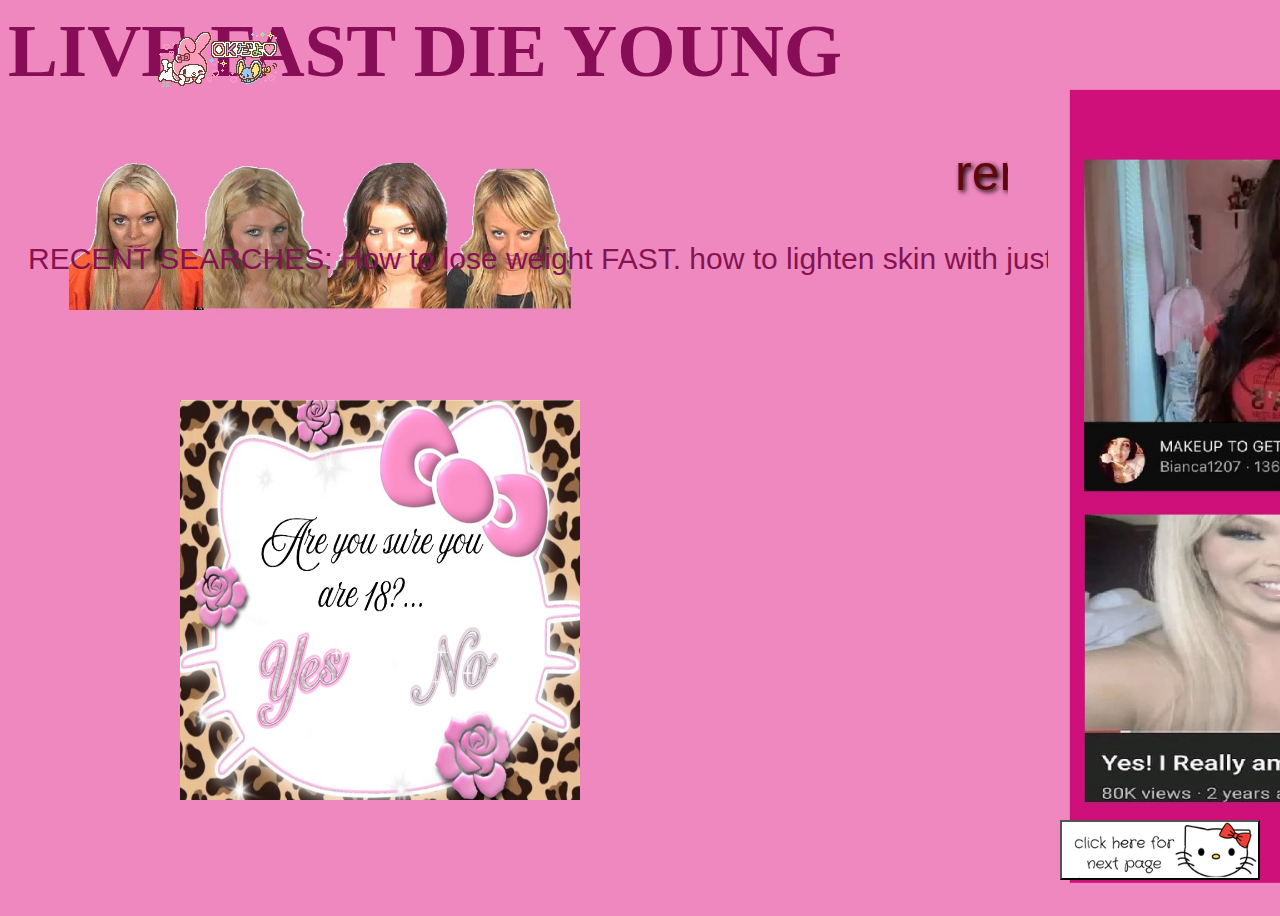
<file: project-demo/page-1.html>
<html>

<head>
    <link rel="stylesheet" href="style1.css">
</head>

<body>

<h1> LIVE FAST DIE YOUNG</h1>
<marquee behaviour="scroll" direction="left">
    remember,nothing tastes as good as skinny feels!!!!
</marquee>

<div class="marquee-container">
<div class="marquee-content">

RECENT SEARCHES:

How to lose weight FAST.
how to lighten skin with just lemon and salt.
DIY chillie lip plumper.
how to stop cravings.
5 minute abs workout.
how to skip dinner without getting caught.
fox eyelift.
what is mouth taping?
overnight weightloss using plastic wrap.
gua sha techniques.
how to get a jawline.
</div>
</div>


<p> <i></i>
</p>
<img class="img1" src="images/yesno.png">
<img class="img2" src="images/skinny.webp">
<a href="page-2.html">
    <button class="image">
    </button>
</a>

<div class="video">
    <img src="images/mymelody.gif"></video>
</div>

</body>

</html>
</file>
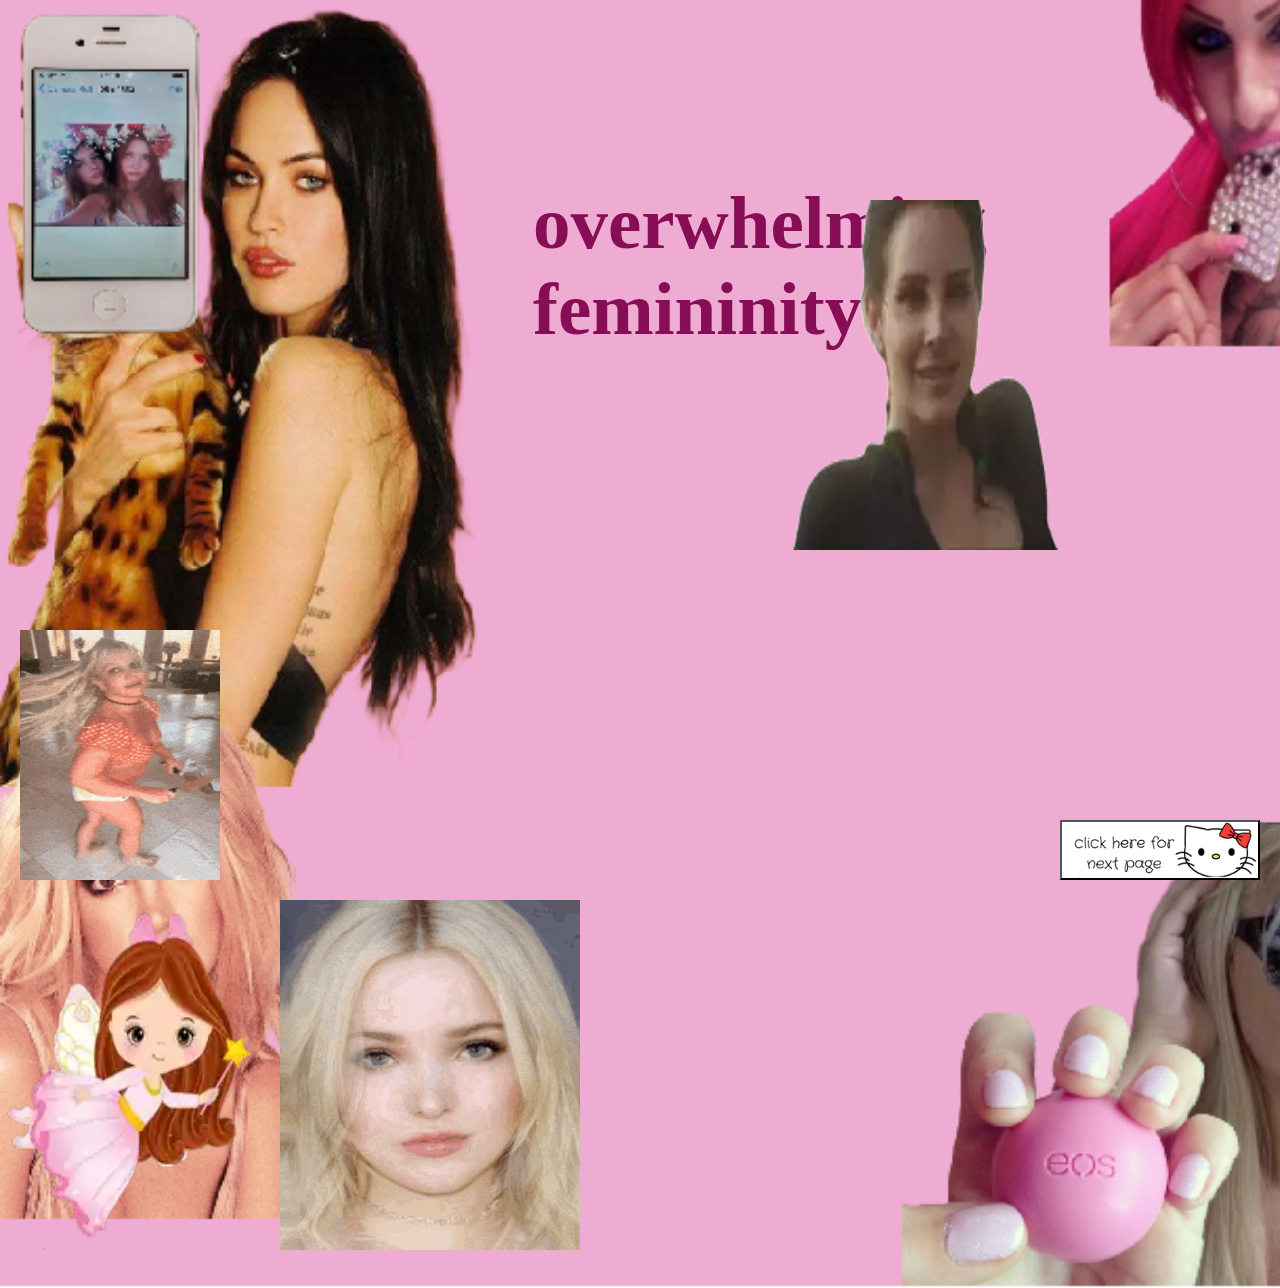
<file: project-demo/page-2.html>
<html>

<head>
<link rel="stylesheet" href="style2.css">
</head>
<body>

<h1> overwhelming femininity</h1>

<marquee behaviour="scroll" direction="left">
you'll never find another girl like me!
</marquee>

<img class="knives" src="images/brittanyknives.gif"> 
<img class="lana" src="images/lana.webp"> 
<img class="dov" src="images/dove.gif"> 
<img class="princess" src="images/princess.webp"> 
<a href="page-3.html">
    <button class="image">
    </button>
</a>

</body>









</html>
</file>
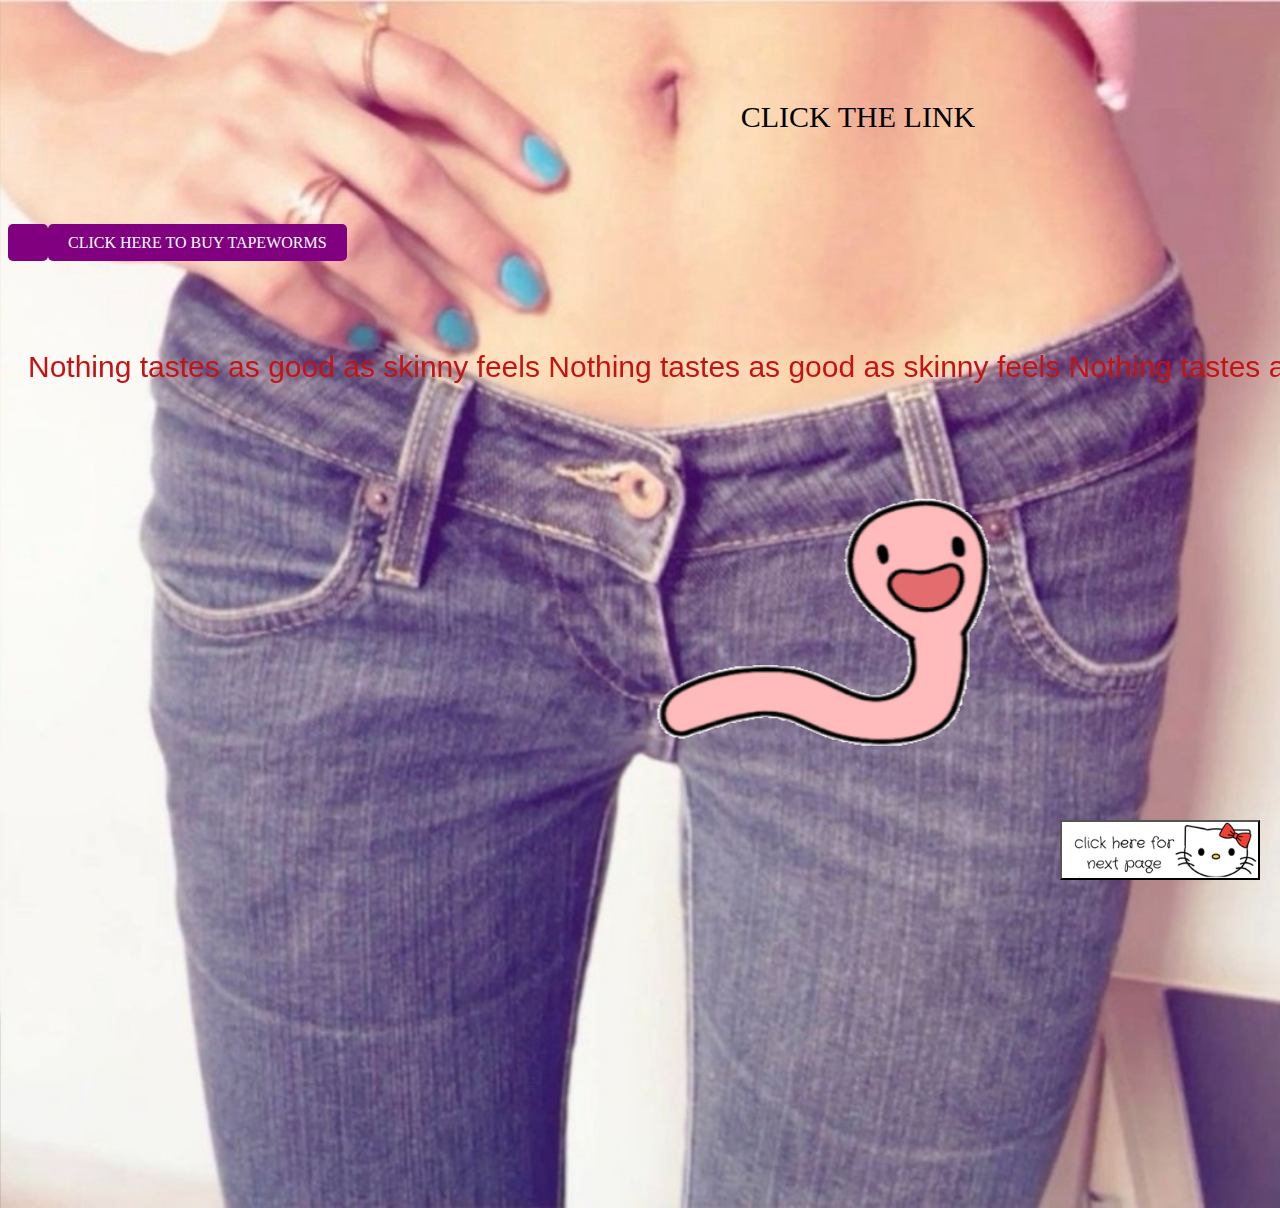
<file: project-demo/page-3.html>
<html>

<head>
<link rel="stylesheet" href="style3.css">
</head>
<body>


<p> CLICK THE LINK</p>


<a href="page-4.html"><button class="image"></button></a>

<a href="https://www.amazon.co.uk/Yorkshire-Worms-LARGE-Dendrobaena-worms/dp/B07PCV3RS3/ref=asc_df_B07PCV3RS3?tag=bingshoppinga-21&linkCode=df0&hvadid=80676872589646&hvnetw=o&hvqmt=e&hvbmt=be&hvdev=c&hvlocint=&hvlocphy=246416&hvtargid=pla-4584276335665596&msclkid=c40d9fa267551afa695ef693cc2aa09a&th=1&psc=1" target="_blank">
CLICK HERE TO BUY TAPEWORMS
</a>


<img class="img" src="images/worm.gif">
<marquee behaviour="scroll" direction="left">
nothing tastes as good as skinny feels!!!!
</marquee>

<div class="marquee-container">
<div class="marquee-content">



Nothing tastes as good as skinny feels
Nothing tastes as good as skinny feels
Nothing tastes as good as skinny feels
Nothing tastes as good as skinny feels
Nothing tastes as good as skinny feels
Nothing tastes as good as skinny feels
Nothing tastes as good as skinny feels
Nothing tastes as good as skinny feels
Nothing tastes as good as skinny feels
Nothing tastes as good as skinny feels
Nothing tastes as good as skinny feels
Nothing tastes as good as skinny feels



</div>
</div>

</body>
</html>
</file>
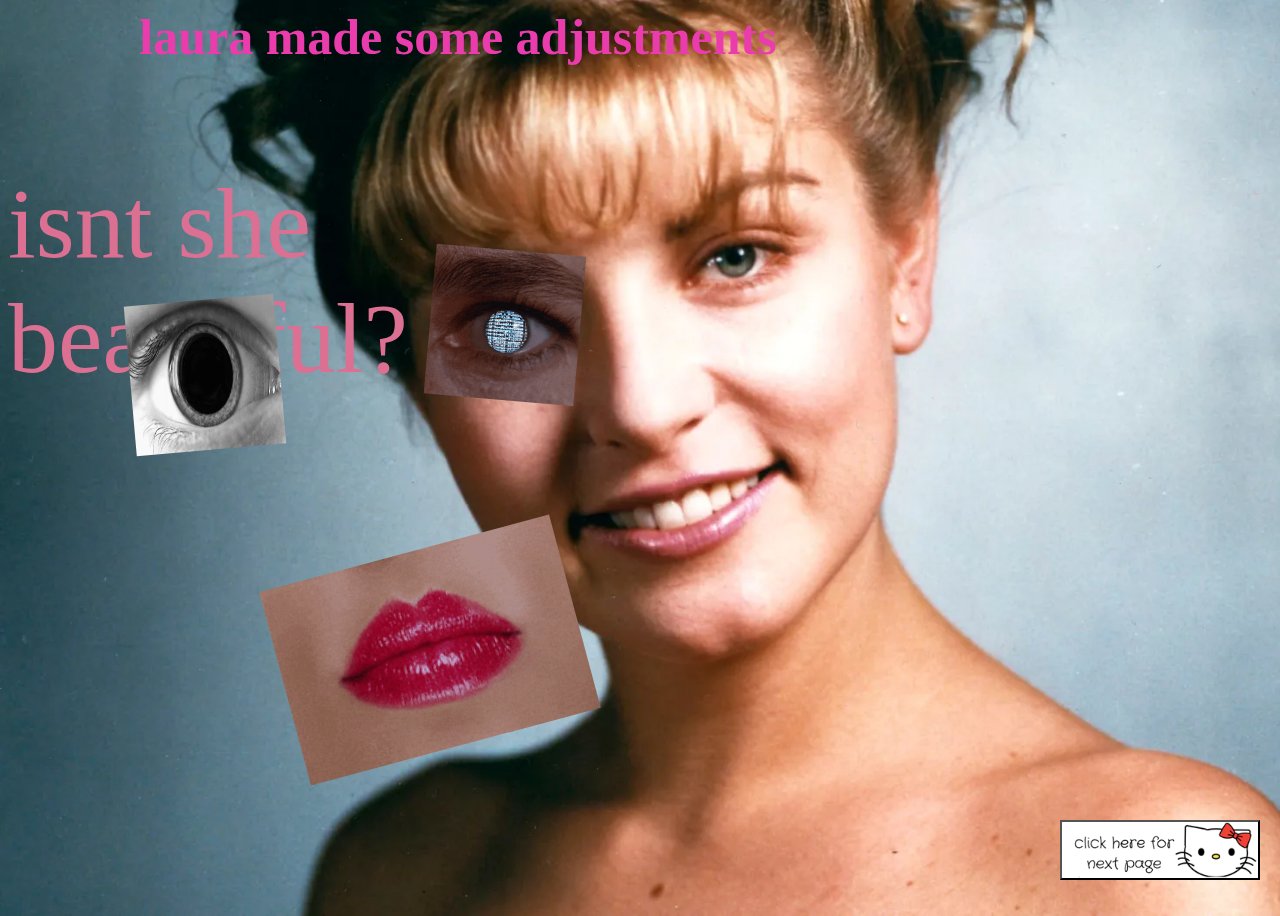
<file: project-demo/page-4.html>
<html>

<head>
<link rel="stylesheet" href="style4.css">
</head>
<body>

<h1> laura made some adjustments</h1>
<p> isnt she beautiful?</p>
<a href="page-5.html">
    <button class="image"></button></a>
<img class="img1" src="images/eye1.gif">

<img class="img2" src="images/eye2.webp">

<img class="img3" src="images/lips.gif">
</body>
</html>
</file>
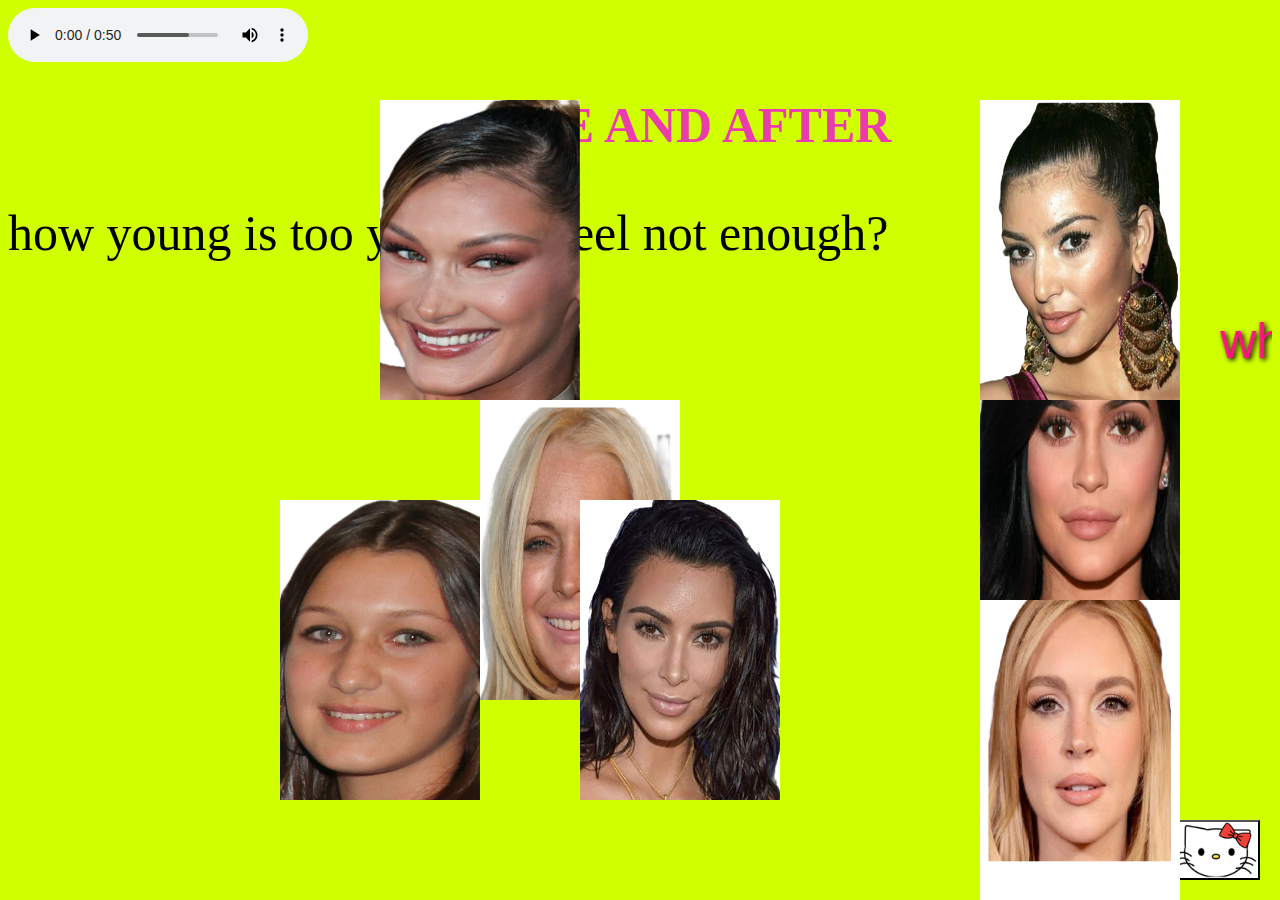
<file: project-demo/page-5.html>
<html>
<head>
<link rel="stylesheet" href="style5.css">
</head>
<body>

<audio controls autoplay>
<source src="audio/scarymusic.mp3" type="audio/mpeg">
your browser does not support the audio element.
</audio>

<h1>BEFORE AND AFTER </h1>
<p> how young is too young to feel not enough?</p>

<marquee behaviour="scroll" direction="left">
    when everything is edited and altered, autheticity becomes the anomaly.
</marquee>

<a href="page-6.html">
    <button class="image">
    </button>
</a>
<img class="img1" src="images/kyliebefore.png">

<img class="img2" src="images/kylienew.png">

<img class="img3" src="images/lindsayold.png">

<img class="img4" src="images/lindsaynew.png">


<img class="img5" src="images/kimold.png">

<img class="img6" src="images/kimnew.png">


<img class="img7" src="images/belaold.png">

<img class="img8" src="images/bela.png">




</body>

</html>
</file>
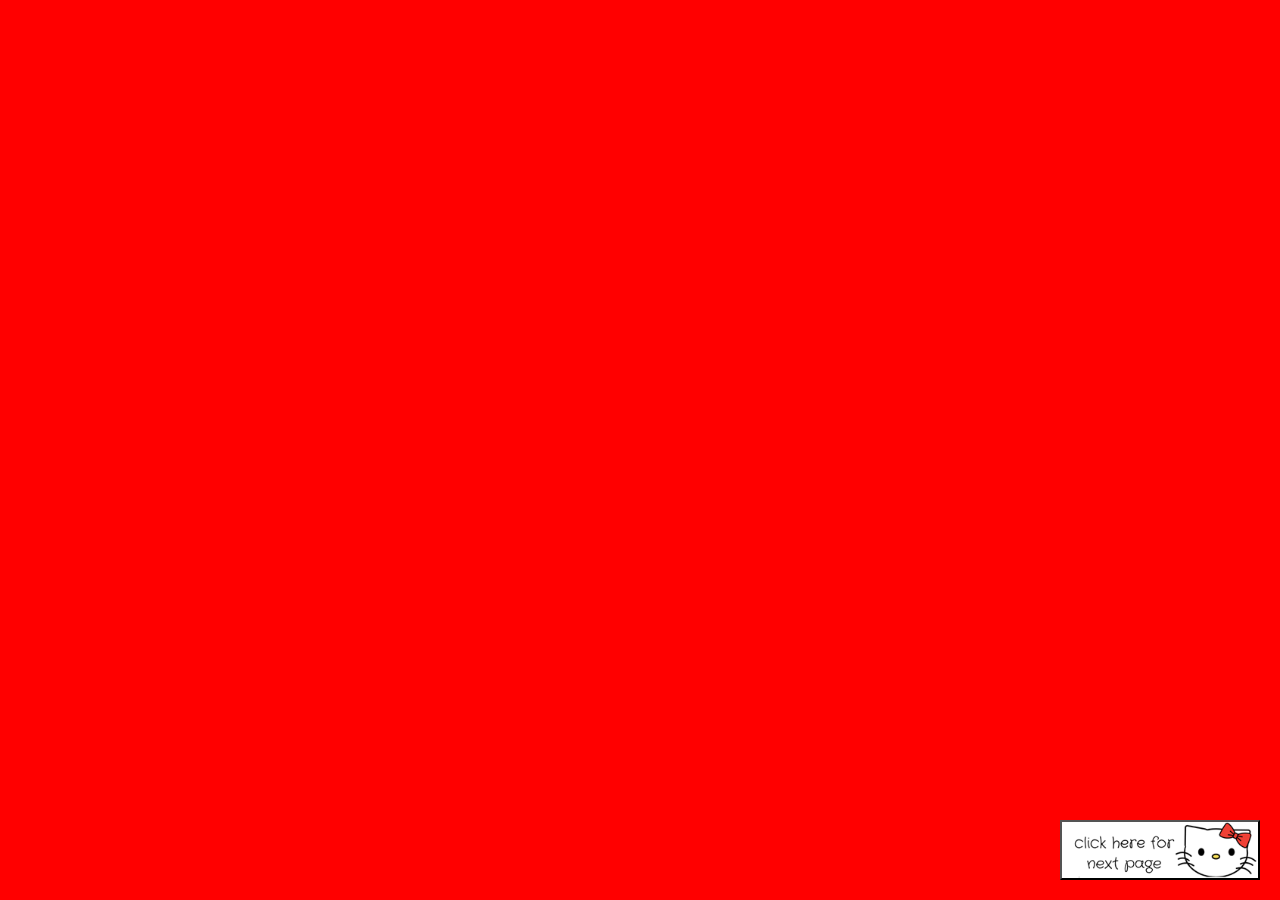
<file: project-demo/page-6.html>
<html>

<head>
<link rel="stylesheet" href="style6.css">
</head>



<body>

<div class="repeat-text">
<p> after all the faces you've seen, how do you see yours?</p>
<p> after all the faces you've seen, how do you see yours?</p>
<p> after all the faces you've seen, how do you see yours?</p>
<p> after all the faces you've seen, how do you see yours?</p>
<p> after all the faces you've seen, how do you see yours?</p>
<p> after all the faces you've seen, how do you see yours?</p>

</div>

<a href="index.html">
    <button class="image">
    </button>
</a>

<div class="animated-bg"></div>
</body>




</html>
</file>
<file: project-demo/style1.css>
body{
background-image: url(images/page\ 2.jpg);
background-size: cover;
width: 1000px;
height: 900px;
font-family: 'Times New Roman', Times, serif;
font-size: 50;

}

h1{
color: rgb(134, 13, 86);
font-size:75px;
font-family: 'Segoe UI', Tahoma,;


}
img{
    position:absolute;
    right: 1000px;
    top: 30px;

}


p{
    position:absolute;
    top:100px;
    left:500;
    color: rgb(0, 0, 0);
    font-size:75px;
    font-family: 'Segoe UI', Tahoma;
   
}
.img1{
    position: absolute;
    right: 700px;
    top: 400px;
    width: 400px;
    height: 400px;
    animation:spin 10s infinite linear;

   
    }

 @keyframes spin {
        0%{ transform: rotate(0deg);}
        100%{transform:rotate(360deg);}
 }

 marquee {
    color:rgb(95, 8, 10);
    font-family: 'Segoe UI', Tahoma, Geneva, Verdana, sans-serif;
    font-size: 50px;
    text-shadow: 2px 2px 5px black;
 }

 .img2{
    position: absolute;
    right: 1300px;
    top: 400px;
    width: 300px;
    height: 300px;
 }

.marquee-container{
width: 100%;
height: 150px;
 overflow:hidden;
 position:relative;
 padding:20px;
 margin:20px 0;
}
.marquee-content{

    position:absolute;
    width:1500px;
    white-space: nowrap;
    font-size:30px;
    font-family:'Segoe UI', Tahoma, Geneva, Verdana, sans-serif;
    color: rgb(133, 19, 82);
    animation: slideLeft 40s linear infinite;
}

@keyframes slideLeft{
0%{ left:100%;}
100%{ left:-100%;}

}

 button{
        
       position:fixed;
        bottom: 20px;
         right: 20px;
    }
    .image{
    width: 200px;
    height: 60px;
    background-image: url(images/click\ image\ 111.png);
    background-size: cover;
}
</file>
<file: project-demo/style2.css>
h1{
color: rgb(134, 13, 86);
font-size:75px;
font-family: 'Segoe UI', Tahoma;
margin: 12% 35% ;
position:relative;
animation:moveText 3s infinite alternate;
}

@keyframes moveText{

0%{ left:0}
100%{left: 50px;}

}

body{
background-image: url(images/Untitled.png);
background-size: cover;
width: 1500px;
height: 1100px;
}
button{
        
       position:fixed;
        bottom: 20px;
         right: 20px;
    }
    .image{
    width: 200px;
    height: 60px;
    background-image: url(images/click\ image\ 111.png);
    background-size: cover;
}

.dov{
   position:absolute;
   top: 900px;
    right: 700px;
    width: 300px;
    height: 350px;
}
.princess{
   position:absolute;
   top: 900px;
    right: 1000px;
    width: 300px;
    height: 350px;
}

 .lana{
    position:absolute;
    top: 200px;
    right: 200px;
    width: 300px;
    height: 350px;
 }

  .knives{
    position:absolute;
    bottom:20px;
    left: 20px;
    width: 200px;
    height: 250px;
 }
</file>
<file: project-demo/style3.css>
h1{
color: rgb(0, 0, 0);
font-size:50px;
font-family: 'Segoe UI', Tahoma;
text-align: center;
white-space: nowrap;
margin-right: 100px;
}


body{
background-image: url(images/skinny2.jpg);
background-size: cover;
width: 1500px;
height: 1100px;
}

button {
       position:fixed;
        bottom: 20px;
        right: 20px;
       
    }
.image{
    width: 200px;
    height: 60px;
    background-image: url(images/click\ image\ 111.png);
    background-size: cover;
}
img{
    width: 700px;
    height: 600px;
    position: absolute;
    right: 90px;
    top:300px;

}
p{
    color: rgb(red, green, blue),16,94;
    font-size: 30px;
    font-family: fantasy;
    text-align: center;
   margin: 100px 500px; 
   bottom: 300px; /* distance from bottom */ 
   left: 600px;  
   width:700px;
}

 marquee {
    color:rgb(82, 13, 14);
    font-family: 'Segoe UI', Tahoma, Geneva, Verdana, sans-serif;
    font-size: 50px;
    text-shadow: 2px 2px 5px black;
 }

 .marquee-container{
width: 100%;
height: 150px;
 overflow:hidden;
 position:relative;
 padding:20px;
 margin:20px 0;
}
.marquee-content{

    position:absolute;
    width:1500px;
    white-space: nowrap;
    font-size:30px;
    font-family:'Segoe UI', Tahoma, Geneva, Verdana, sans-serif;
    color: rgb(197, 18, 18);
    animation: slideLeft 40s linear infinite;
}

@keyframes slideLeft{
0%{ left:100%;}
100%{ left:-100%;}

}

a{
background-color:purple;
color:white;
padding:10px 20px;
text-decoration:none;
border-radius:5px;

}

a:hover{

background-color: pink;
}
</file>
<file: project-demo/style4.css>
button{
         position:fixed;
        bottom: 20px;
         right: 20px;
    }
.image{
    width: 200px;
    height: 60px;
    background-image: url(images/click\ image\ 111.png);
    background-size: cover;
}

body{
background-image: url(images/twinpeaks.webp);
background-size: cover;
width: 1000px;
height: 900px;
font-family: 'Times New Roman', Times, serif;
font-size: 50;}

.img1{
    width: 150px;
    height: 150px;
    position: absolute;
    right: 700px;
    top:250px;
     transform: rotate(5deg);

}

.img2{
    width: 150px;
    height: 150px;
    position: absolute;
    right: 1000px;
    top: 300px;
     transform: rotate(-5deg);

}

.img3{
    width: 300px;
    height: 200px;
    position: absolute;
    right: 700px;
    top: 550px;
    transform: rotate(-15deg);

}
h1{
color: rgb(235, 60, 174);
font-size:50px;
font-family: 'Segoe UI', Tahoma;
text-align: center;
white-space: nowrap;
margin-right: 100px;
} 
p{
    color:palevioletred;
    font-size: 100px;
    font-family: fantasy;
   bottom: 300px; /* distance from bottom */ 
   left: 600px;  
   width:700px;
}
</file>
<file: project-demo/style5.css>
button{
        
       position:fixed;
        bottom: 20px;
         right: 20px;
    }
    .image{
    width: 200px;
    height: 60px;
    background-image: url(images/click\ image\ 111.png);
    background-size: cover;

}

 @keyframes spin {
        0%{ transform: rotate(0deg);}
        100%{transform:rotate(360deg);}
 }

 @keyframes slideup{
 0% {transform: translateY(0);}
 50%{transform: translateY(-120vh);}
 100%{transform:translateY(0);}
 }

 @keyframes slideleft{
     0% {transform: translateX(0);}
 50%{transform: translateX(-120vw);}
 100%{transform:translateX(0);}
 }


.img1{
    width: 200px;
    height: 300px;
    position: absolute;
    right: 1500px;
    top:250px;
    animation:
    spin 10s linear infinite,
    slideup 6s ease-in-out infinite;
}


.img2{
    width: 200px;
    height: 300px;
    position: absolute;
    right: 100px;
    top: 300px;
    animation:
    spin 10s linear infinite,
     slideup 7s ease-in-out infinite;
}

.img3{
    width: 200px;
    height: 300px;
    position: absolute;
    right: 600px;
    top:400px;
   animation:
   spin 10s linear infinite,
   slideleft 6s ease-in-out infinite;
}


.img4{
    width: 200px;
    height: 300px;
    position: absolute;
    right: 100px;
    top: 600px;
     animation:
     spin 10s linear infinite,
     slideleft 7s ease-in-out infinite;
}

.img5{
    width: 200px;
    height: 300px;
    position: absolute;
    right: 100px;
    top:100px;
   animation:
   spin 10s linear infinite,
   slideleft 6s ease-in-out infinite;
}


.img6{
    width: 200px;
    height: 300px;
    position: absolute;
    right: 500px;
    top: 500px;
     animation:
     spin 10s linear infinite,
     slideup 6s ease-in-out infinite;
}


.img7{
    width: 200px;
    height: 300px;
    position: absolute;
    right: 800px;
    top:500px;
   animation:
   spin 7s linear infinite,
   slideup 7s ease-in-out infinite;
}



.img8{
    width: 200px;
    height: 300px;
    position: absolute;
    right: 700px;
    top: 100px;
     animation:
     spin 10s linear infinite,
     slideleft 5s ease-in-out infinite;
}


 body{
    background-color: rgb(208, 255, 0);
 }

 h1{
color: rgb(235, 60, 174);
font-size:50px;
font-family: 'Segoe UI', Tahoma;
white-space: nowrap;
text-align: center;
} 

p{
color: rgb(0, 0, 0);
font-size:50px;
font-family: 'Segoe UI', Tahoma;
white-space: nowrap;
}

 marquee {
    color:rgb(255, 19, 133);
    font-family: 'Segoe UI', Tahoma, Geneva, Verdana, sans-serif;
    font-size: 50px;
    text-shadow: 2px 2px 5px black;
 }
</file>
<file: project-demo/style6.css>
button{
        
       position:fixed;
        bottom: 20px;
         right: 20px;
    }
    .image{
    width: 200px;
    height: 60px;
    background-image: url(images/click\ image\ 111.png);
    background-size: cover;
}


.animated-bg{
 position: fixed;
 top:0;
 left:0;
width:100vw;
height:100vh;
background-color: red;
background-size: cover;
z-index: -1;
animation: bgAnimation 10s linear infinite;

}

@keyframes bgAnimation {
  0%   {background-color:rgba(49, 4, 90, 0.68); background-position: 0 0;}
  25%  {background-color:rgb(166, 14, 62); background-position: 100px 0;}
  50%  {background-color:rgb(185, 80, 178);background-position: 100px 100px;}
  75%  {background-color:rgb(200, 143, 21); background-position: 0 100px;}
  100% {background-color:rgb(255, 36, 208); background-position:0 0 ;}
}

.repeat-text{
position:fixed;
top:0;
left:0;
width:100%;
height:100%;
overflow:hidden;
z-index:-1;
font-size: 3rem;
line-height: 1.5;
color: rgba(red, green, blue, alpha) (255,255,255,0.05);
white-space:pre;
overflow:hidden;

}
</file>
